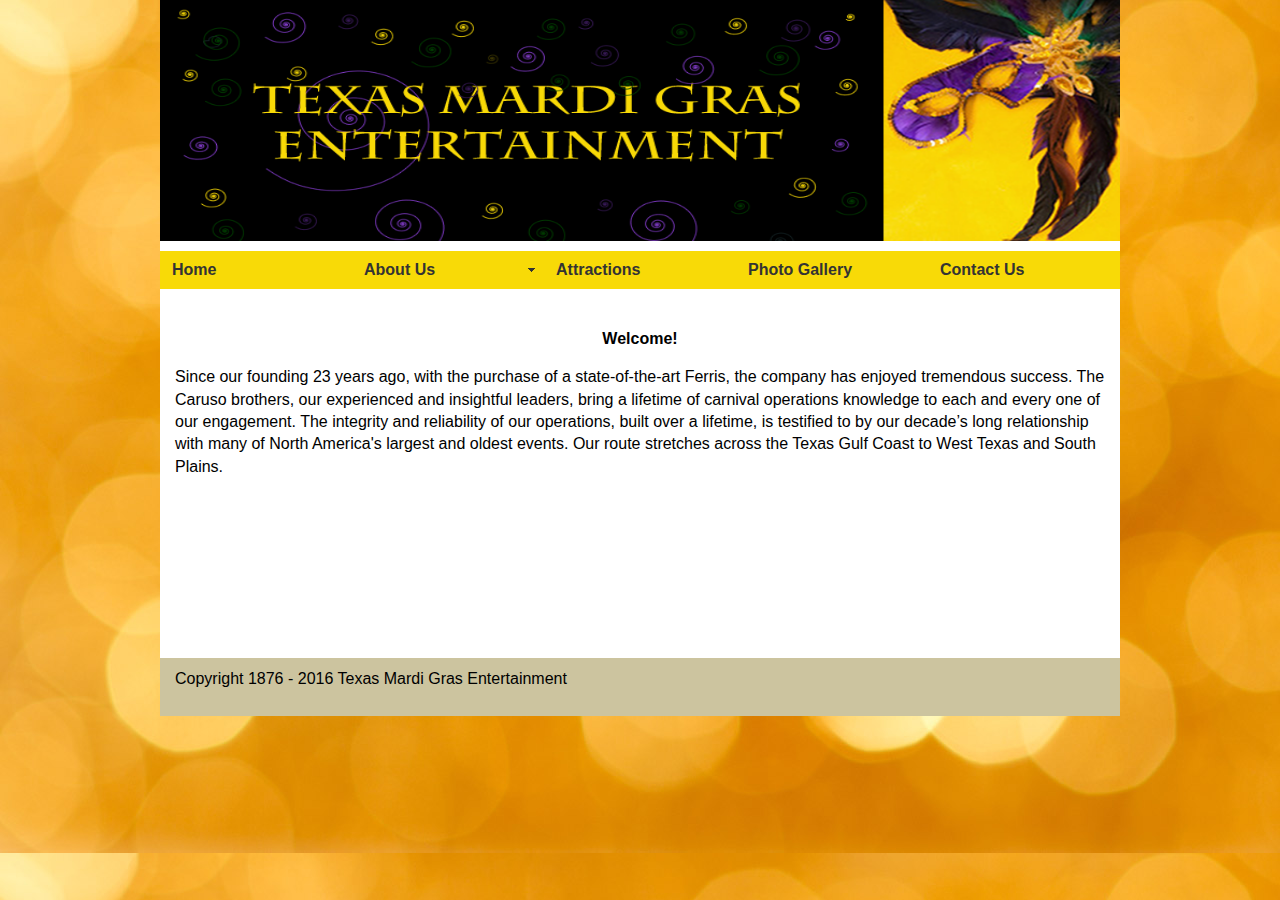
<file: Index.html>
<!DOCTYPE html PUBLIC "-//W3C//DTD XHTML 1.0 Transitional//EN" "http://www.w3.org/TR/xhtml1/DTD/xhtml1-transitional.dtd">
<html xmlns="http://www.w3.org/1999/xhtml">
<head>
<meta http-equiv="Content-Type" content="text/html; charset=utf-8" />
<!-- TemplateBeginEditable name="doctitle" -->
<title>Index</title>
<!-- TemplateEndEditable -->
<!-- TemplateBeginEditable name="head" -->
<!-- TemplateEndEditable -->
<style type="text/css">
<!--
body {
	font: 100%/1.4 Verdana, Arial, Helvetica, sans-serif;
	background-color: #000000;
	margin: 0;
	padding: 0;
	color: #000;
	background-image: url(assets/gold.jpg);
	background-repeat: repeat;
}

/* ~~ Element/tag selectors ~~ */
ul, ol, dl { /* Due to variations between browsers, it's best practices to zero padding and margin on lists. For consistency, you can either specify the amounts you want here, or on the list items (LI, DT, DD) they contain. Remember that what you do here will cascade to the .nav list unless you write a more specific selector. */
	padding: 0;
	margin: 0;
}
h1, h2, h3, h4, h5, h6, p {
	margin-top: 0;	 /* removing the top margin gets around an issue where margins can escape from their containing div. The remaining bottom margin will hold it away from any elements that follow. */
	padding-right: 15px;
	padding-left: 15px; /* adding the padding to the sides of the elements within the divs, instead of the divs themselves, gets rid of any box model math. A nested div with side padding can also be used as an alternate method. */
	font-size: 16px;
}
a img { /* this selector removes the default blue border displayed in some browsers around an image when it is surrounded by a link */
	border: none;
}
/* ~~ Styling for your site's links must remain in this order - including the group of selectors that create the hover effect. ~~ */
a:link {
	color: #42413C;
	text-decoration: underline; /* unless you style your links to look extremely unique, it's best to provide underlines for quick visual identification */
}
a:visited {
	color: #6E6C64;
	text-decoration: underline;
}
a:hover, a:active, a:focus { /* this group of selectors will give a keyboard navigator the same hover experience as the person using a mouse. */
	text-decoration: none;
}

/* ~~ this fixed width container surrounds the other divs ~~ */
.container {
	width: 960px;
	background-color: #FFF;
	margin: 0 auto; /* the auto value on the sides, coupled with the width, centers the layout */
}

/* ~~ the header is not given a width. It will extend the full width of your layout. It contains an image placeholder that should be replaced with your own linked logo ~~ */
.header {
	background-color: #ADB96E;
}

/* ~~ This is the layout information. ~~ 

1) Padding is only placed on the top and/or bottom of the div. The elements within this div have padding on their sides. This saves you from any "box model math". Keep in mind, if you add any side padding or border to the div itself, it will be added to the width you define to create the *total* width. You may also choose to remove the padding on the element in the div and place a second div within it with no width and the padding necessary for your design.

*/

.content {
	padding: 10px 0;
	font-size: 16px;
}

/* ~~ The footer ~~ */
.footer {
	padding: 10px 0;
	background-color: #CCC49F;
	font-size: 10px;
}

/* ~~ miscellaneous float/clear classes ~~ */
.fltrt {  /* this class can be used to float an element right in your page. The floated element must precede the element it should be next to on the page. */
	float: right;
	margin-left: 8px;
}
.fltlft { /* this class can be used to float an element left in your page. The floated element must precede the element it should be next to on the page. */
	float: left;
	margin-right: 8px;
}
.clearfloat { /* this class can be placed on a <br /> or empty div as the final element following the last floated div (within the #container) if the #footer is removed or taken out of the #container */
	clear:both;
	height:0;
	font-size: 1px;
	line-height: 0px;
}
-->
</style>
<link href="SpryAssets/SpryMenuBarHorizontal.css" rel="stylesheet" type="text/css" />
<style type="text/css">
body,td,th {
	font-family: Arial, Helvetica, sans-serif;
}
</style>
<script src="SpryAssets/SpryMenuBar.js" type="text/javascript"></script>
</head>

<body>

<div class="container">
  <div class="header"><!-- end .header --><a href="#"><img src="Banner2.fw.png" alt="banner" width="960" height="241" align="texttop" /></a></div>
  <div class="content">
    <ul id="MenuBar2" class="MenuBarHorizontal">
      <li><a href="Index.html">Home</a>      </li>
      <li><a href="#" class="MenuBarItemSubmenu">About Us</a>
        <ul>
          <li><a href="Learning the lingo.html">Learning the Lingo</a></li>
        </ul>
      </li>
      <li><a href="Attractions.html">Attractions</a></li>
      <li><a href="Photo Gallery.html">Photo Gallery</a></li>
      <li><a href="Contact Us.html">Contact Us</a></li>
    </ul>
    <p>&nbsp;</p>
    <p align="center">
    <h1 align="center">Welcome!</h1>
    </p> 
    <p>Since our founding 23 years ago, with the purchase of a state-of-the-art Ferris, the company has enjoyed tremendous success. The Caruso brothers, our experienced and insightful leaders, bring a lifetime of carnival operations knowledge to each and every one of our engagement. The integrity and reliability of our operations, built over a lifetime, is testified to by our decade’s long relationship with many of North America's largest and oldest events. Our route stretches across the Texas Gulf Coast to West Texas and South Plains.</p>
    <p>&nbsp;</p>
    <p>&nbsp;</p>
    <p>&nbsp;</p>
    <p>&nbsp;</p>
  <!-- end .content --></div>
  <div class="footer">
    <p>Copyright 1876 - 2016 Texas Mardi Gras Entertainment</p>
    <!-- end .footer --></div>
  <!-- end .container --></div>
<script type="text/javascript">
var MenuBar1 = new Spry.Widget.MenuBar("MenuBar1", {imgDown:"SpryAssets/SpryMenuBarDownHover.gif", imgRight:"SpryAssets/SpryMenuBarRightHover.gif"});
var MenuBar2 = new Spry.Widget.MenuBar("MenuBar2", {imgDown:"SpryAssets/SpryMenuBarDownHover.gif", imgRight:"SpryAssets/SpryMenuBarRightHover.gif"});
</script>
</body>
</html>
</file>
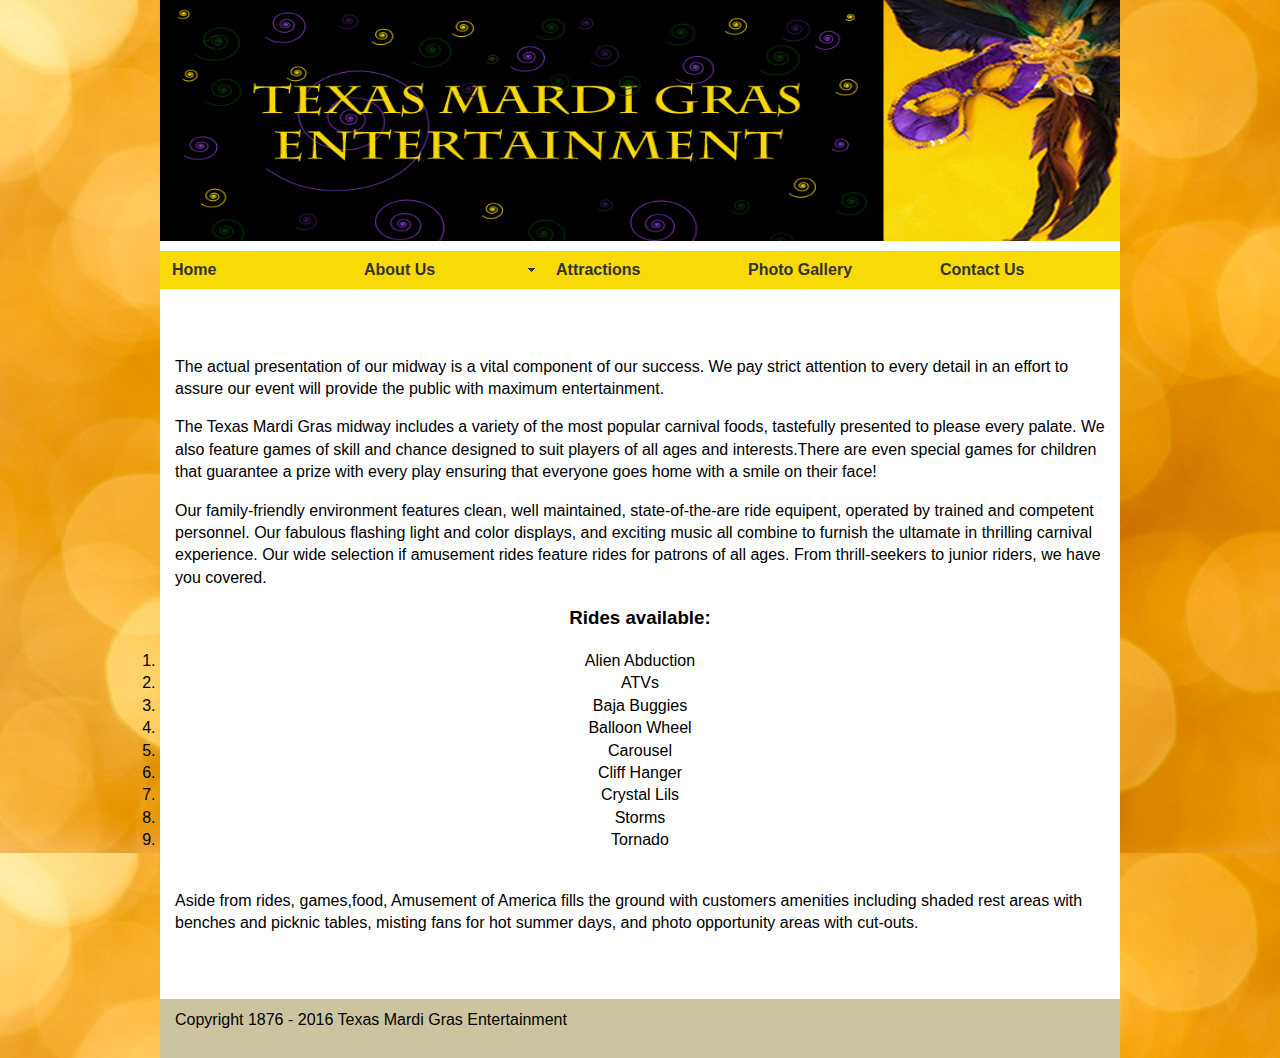
<file: Attractions.html>
<!DOCTYPE html PUBLIC "-//W3C//DTD XHTML 1.0 Transitional//EN" "http://www.w3.org/TR/xhtml1/DTD/xhtml1-transitional.dtd">
<html xmlns="http://www.w3.org/1999/xhtml">
<head>
<meta http-equiv="Content-Type" content="text/html; charset=utf-8" />
<title>Attractions</title>
<style type="text/css">
<!--
body {
	font: 100%/1.4 Verdana, Arial, Helvetica, sans-serif;
	background-color: #000000;
	margin: 0;
	padding: 0;
	color: #000;
	background-image: url(assets/gold.jpg);
	background-repeat: repeat;
}

/* ~~ Element/tag selectors ~~ */
ul, ol, dl { /* Due to variations between browsers, it's best practices to zero padding and margin on lists. For consistency, you can either specify the amounts you want here, or on the list items (LI, DT, DD) they contain. Remember that what you do here will cascade to the .nav list unless you write a more specific selector. */
	padding: 0;
	margin: 0;
}
h1, h2, h3, h4, h5, h6, p {
	margin-top: 0;	 /* removing the top margin gets around an issue where margins can escape from their containing div. The remaining bottom margin will hold it away from any elements that follow. */
	padding-right: 15px;
	padding-left: 15px; /* adding the padding to the sides of the elements within the divs, instead of the divs themselves, gets rid of any box model math. A nested div with side padding can also be used as an alternate method. */
}
a img { /* this selector removes the default blue border displayed in some browsers around an image when it is surrounded by a link */
	border: none;
}
/* ~~ Styling for your site's links must remain in this order - including the group of selectors that create the hover effect. ~~ */
a:link {
	color: #42413C;
	text-decoration: underline; /* unless you style your links to look extremely unique, it's best to provide underlines for quick visual identification */
}
a:visited {
	color: #6E6C64;
	text-decoration: underline;
}
a:hover, a:active, a:focus { /* this group of selectors will give a keyboard navigator the same hover experience as the person using a mouse. */
	text-decoration: none;
}

/* ~~ this fixed width container surrounds the other divs ~~ */
.container {
	width: 960px;
	background-color: #FFF;
	margin: 0 auto; /* the auto value on the sides, coupled with the width, centers the layout */
}

/* ~~ the header is not given a width. It will extend the full width of your layout. It contains an image placeholder that should be replaced with your own linked logo ~~ */
.header {
	background-color: #ADB96E;
}

/* ~~ This is the layout information. ~~ 

1) Padding is only placed on the top and/or bottom of the div. The elements within this div have padding on their sides. This saves you from any "box model math". Keep in mind, if you add any side padding or border to the div itself, it will be added to the width you define to create the *total* width. You may also choose to remove the padding on the element in the div and place a second div within it with no width and the padding necessary for your design.

*/

.content {

	padding: 10px 0;
}

/* ~~ The footer ~~ */
.footer {
	padding: 10px 0;
	background-color: #CCC49F;
}

/* ~~ miscellaneous float/clear classes ~~ */
.fltrt {  /* this class can be used to float an element right in your page. The floated element must precede the element it should be next to on the page. */
	float: right;
	margin-left: 8px;
}
.fltlft { /* this class can be used to float an element left in your page. The floated element must precede the element it should be next to on the page. */
	float: left;
	margin-right: 8px;
}
.clearfloat { /* this class can be placed on a <br /> or empty div as the final element following the last floated div (within the #container) if the #footer is removed or taken out of the #container */
	clear:both;
	height:0;
	font-size: 1px;
	line-height: 0px;
}
-->
</style>
<link href="SpryAssets/SpryMenuBarHorizontal.css" rel="stylesheet" type="text/css" />
<script src="SpryAssets/SpryMenuBar.js" type="text/javascript"></script>
</head>

<body>

<div class="container">
  <div class="header"><img src="Banner2.fw.png" width="960" height="241" alt="banner" /><!-- end .header --></div>
  <div class="content">
  <ul id="MenuBar1" class="MenuBarHorizontal">
    <li><a href="Index.html">Home</a>      </li>
    <li><a href="#" class="MenuBarItemSubmenu">About Us</a>
      <ul>
        <li><a href="Learning the lingo.html">Learning the Lingo</a></li>
      </ul>
    </li>
    <li><a href="Attractions.html">Attractions</a>      </li>
    <li><a href="Photo Gallery.html">Photo Gallery</a>      </li>
    <li><a href="Contact Us.html">Contact Us</a></li>
  </ul>
<h1>&nbsp;</h1>
<p>The actual presentation of our midway is a vital component of our success. We pay strict attention to every detail in an effort to assure our event will provide the public with maximum entertainment.</p>
<p>The Texas Mardi Gras midway includes a variety of the most popular carnival foods, tastefully presented to please every palate. We also feature games of skill and chance designed to suit players of all ages and interests.There are even special games for children that guarantee a prize with every play ensuring that everyone goes home with a smile on their face!</p>
<p>Our family-friendly environment features clean, well maintained, state-of-the-are ride equipent, operated by trained and competent personnel. Our fabulous flashing light and color displays, and exciting music all combine to furnish the ultamate in thrilling carnival experience. Our wide selection if amusement rides feature rides for patrons of all ages. From thrill-seekers to junior riders, we have you covered.</p>
<h3 align="center"><strong>Rides available:</strong></h3>
<ol>
  <li>
    <div align="center">Alien Abduction</div>
  </li>
  <li>
    <div align="center">ATVs</div>
  </li>
  <li>
    <div align="center">Baja Buggies</div>
  </li>
  <li>
    <div align="center">Balloon Wheel</div>
  </li>
  <li>
    <div align="center">Carousel</div>
  </li>
  <li>
    <div align="center">Cliff Hanger</div>
  </li>
  <li>
    <div align="center">Crystal Lils</div>
  </li>
  <li>
    <div align="center">Storms</div>
  </li>
  <li>
    <div align="center">Tornado</div>
  </li>
</ol>
<p align="center">&nbsp;</p>
<p>Aside from rides, games,food, Amusement of America fills the ground with customers amenities including shaded rest areas with benches and picknic tables, misting fans for hot summer days, and photo opportunity areas with cut-outs.</p>
    <p>&nbsp;</p>
  <!-- end .content --></div>
  <div class="footer">
    <p>Copyright 1876 - 2016 Texas Mardi Gras Entertainment</p>
    <!-- end .footer --></div>
<!-- end .container --></div>
<script type="text/javascript">
var MenuBar1 = new Spry.Widget.MenuBar("MenuBar1", {imgDown:"SpryAssets/SpryMenuBarDownHover.gif", imgRight:"SpryAssets/SpryMenuBarRightHover.gif"});
</script>
</body>
</html>
</file>
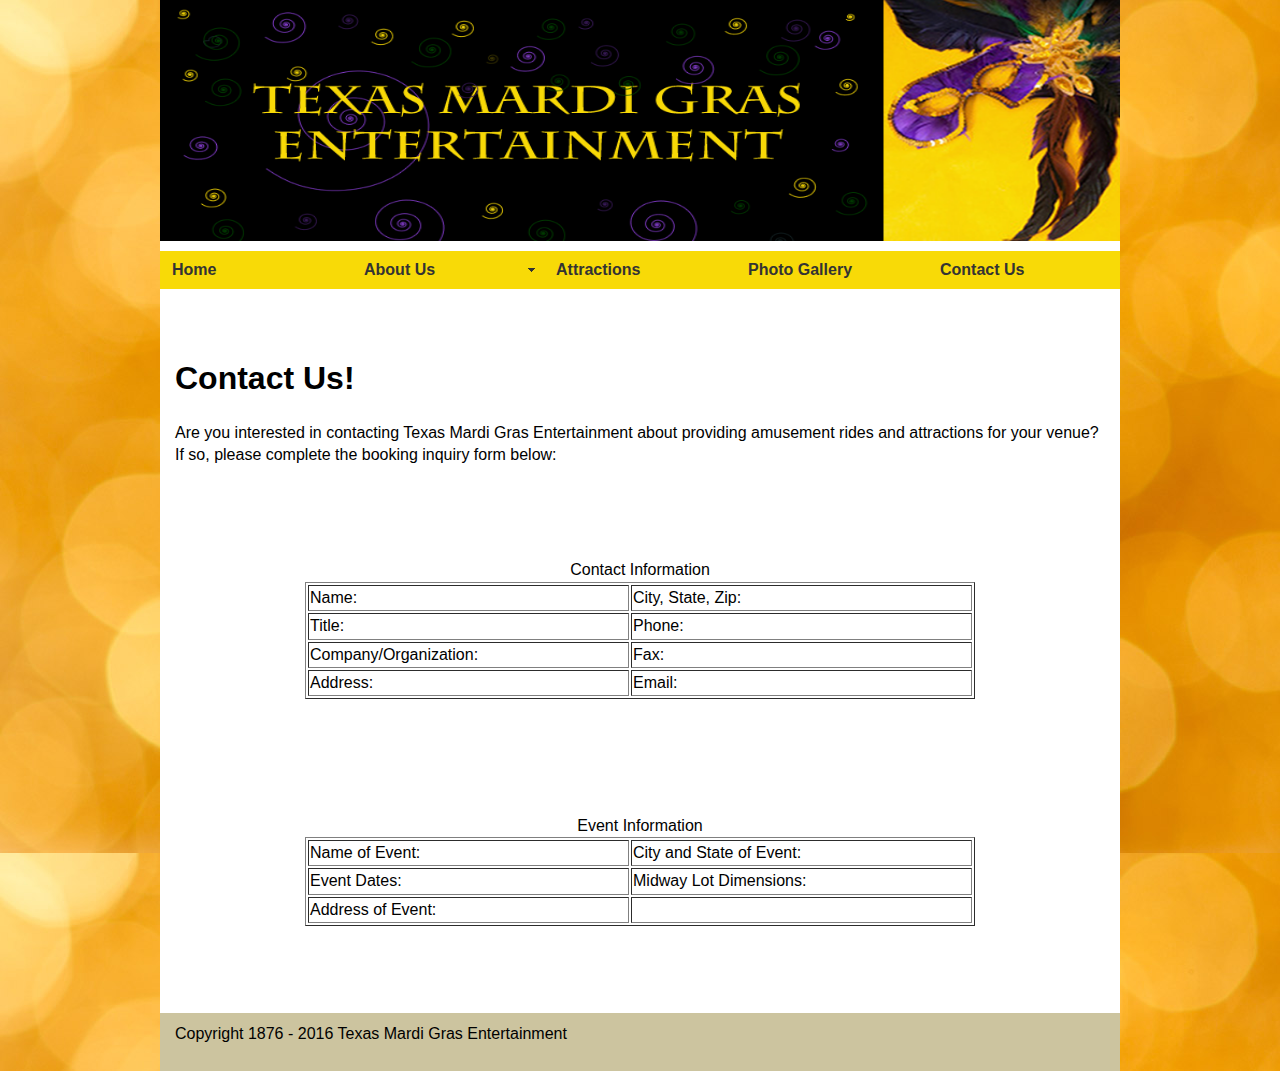
<file: Contact Us.html>
<!DOCTYPE html PUBLIC "-//W3C//DTD XHTML 1.0 Transitional//EN" "http://www.w3.org/TR/xhtml1/DTD/xhtml1-transitional.dtd">
<html xmlns="http://www.w3.org/1999/xhtml">
<head>
<meta http-equiv="Content-Type" content="text/html; charset=utf-8" />
<title>Contact Us</title>
<style type="text/css">
<!--
body {
	font: 100%/1.4 Verdana, Arial, Helvetica, sans-serif;
	background-color: #000000;
	margin: 0;
	padding: 0;
	color: #000;
	background-image: url(assets/gold.jpg);
	background-repeat: repeat;
}

/* ~~ Element/tag selectors ~~ */
ul, ol, dl { /* Due to variations between browsers, it's best practices to zero padding and margin on lists. For consistency, you can either specify the amounts you want here, or on the list items (LI, DT, DD) they contain. Remember that what you do here will cascade to the .nav list unless you write a more specific selector. */
	padding: 0;
	margin: 0;
}
h1, h2, h3, h4, h5, h6, p {
	margin-top: 0;	 /* removing the top margin gets around an issue where margins can escape from their containing div. The remaining bottom margin will hold it away from any elements that follow. */
	padding-right: 15px;
	padding-left: 15px; /* adding the padding to the sides of the elements within the divs, instead of the divs themselves, gets rid of any box model math. A nested div with side padding can also be used as an alternate method. */
}
a img { /* this selector removes the default blue border displayed in some browsers around an image when it is surrounded by a link */
	border: none;
}
/* ~~ Styling for your site's links must remain in this order - including the group of selectors that create the hover effect. ~~ */
a:link {
	color: #42413C;
	text-decoration: underline; /* unless you style your links to look extremely unique, it's best to provide underlines for quick visual identification */
}
a:visited {
	color: #6E6C64;
	text-decoration: underline;
}
a:hover, a:active, a:focus { /* this group of selectors will give a keyboard navigator the same hover experience as the person using a mouse. */
	text-decoration: none;
}

/* ~~ this fixed width container surrounds the other divs ~~ */
.container {
	width: 960px;
	background-color: #FFF;
	margin: 0 auto; /* the auto value on the sides, coupled with the width, centers the layout */
}

/* ~~ the header is not given a width. It will extend the full width of your layout. It contains an image placeholder that should be replaced with your own linked logo ~~ */
.header {
	background-color: #ADB96E;
}

/* ~~ This is the layout information. ~~ 

1) Padding is only placed on the top and/or bottom of the div. The elements within this div have padding on their sides. This saves you from any "box model math". Keep in mind, if you add any side padding or border to the div itself, it will be added to the width you define to create the *total* width. You may also choose to remove the padding on the element in the div and place a second div within it with no width and the padding necessary for your design.

*/

.content {

	padding: 10px 0;
}

/* ~~ The footer ~~ */
.footer {
	padding: 10px 0;
	background-color: #CCC49F;
}

/* ~~ miscellaneous float/clear classes ~~ */
.fltrt {  /* this class can be used to float an element right in your page. The floated element must precede the element it should be next to on the page. */
	float: right;
	margin-left: 8px;
}
.fltlft { /* this class can be used to float an element left in your page. The floated element must precede the element it should be next to on the page. */
	float: left;
	margin-right: 8px;
}
.clearfloat { /* this class can be placed on a <br /> or empty div as the final element following the last floated div (within the #container) if the #footer is removed or taken out of the #container */
	clear:both;
	height:0;
	font-size: 1px;
	line-height: 0px;
}
.container .content table {
	text-align: left;
}
.container .content table tr td div {
	text-align: left;
}
-->
</style>
<link href="SpryAssets/SpryMenuBarHorizontal.css" rel="stylesheet" type="text/css" />
<script src="SpryAssets/SpryMenuBar.js" type="text/javascript"></script>
</head>

<body bgcolor="#EBD7FF">

<div class="container">
  <div class="header"><img src="Banner2.fw.png" width="960" height="241" alt="banner" /><!-- end .header --></div>
  <div class="content">
    <ul id="MenuBar1" class="MenuBarHorizontal">
      <li><a href="Index.html">Home</a></li>
      <li><a href="#" class="MenuBarItemSubmenu">About Us</a>
        <ul>
          <li><a href="Learning the lingo.html">Learning the Lingo</a></li>
        </ul>
      </li>
      <li><a href="Attractions.html">Attractions</a></li>
      <li><a href="Photo Gallery.html">Photo Gallery</a></li>
      <li><a href="Contact Us.html">Contact Us</a></li>
    </ul>
    <h1>&nbsp;</h1>
    <h1>Contact Us!</h1>
    <p>Are you interested in contacting Texas Mardi Gras Entertainment about providing amusement rides and attractions for your venue? If so, please complete the booking inquiry form below:</p>
    <p>&nbsp;</p>
    <p align="center">&nbsp;</p>
    <table width="670" border="1" align="center">
      <caption>
        Contact Information
      </caption>
      <tr>
        <td width="317" scope="row"><div align="center">Name:</div></td>
        <td width="337"><div align="center">City, State, Zip:</div></td>
      </tr>
      <tr>
        <td scope="row"><div align="center">Title:</div></td>
        <td><div align="center">Phone:</div></td>
      </tr>
      <tr>
        <td scope="row"><div align="center">Company/Organization:</div></td>
        <td><div align="center">Fax:</div></td>
      </tr>
      <tr>
        <td scope="row"><div align="center">Address:</div></td>
        <td><div align="center">Email:</div></td>
      </tr>
    </table>
    <p>&nbsp;</p>
    <p>&nbsp;</p>
    <p>&nbsp;</p>
    <div align="center">
      <table width="670" border="1">
        <caption>
          Event Information
        </caption>
        <tr>
          <td width="317" scope="row">Name of Event:</td>
          <td width="337">City and State of Event:</td>
        </tr>
        <tr>
          <td scope="row">Event Dates:</td>
          <td>Midway Lot Dimensions:</td>
        </tr>
        <tr>
          <td scope="row">Address of Event:</td>
          <td>&nbsp;</td>
        </tr>
      </table>
    </div>
    <p>&nbsp;</p>
<p>&nbsp;</p>
    <!-- end .content --></div>
  <div class="footer">
    <p>Copyright 1876 - 2016 Texas Mardi Gras Entertainment</p>
    <!-- end .footer --></div>
<!-- end .container --></div>
<script type="text/javascript">
var MenuBar1 = new Spry.Widget.MenuBar("MenuBar1", {imgDown:"SpryAssets/SpryMenuBarDownHover.gif", imgRight:"SpryAssets/SpryMenuBarRightHover.gif"});
</script>
</body>
</html>
</file>
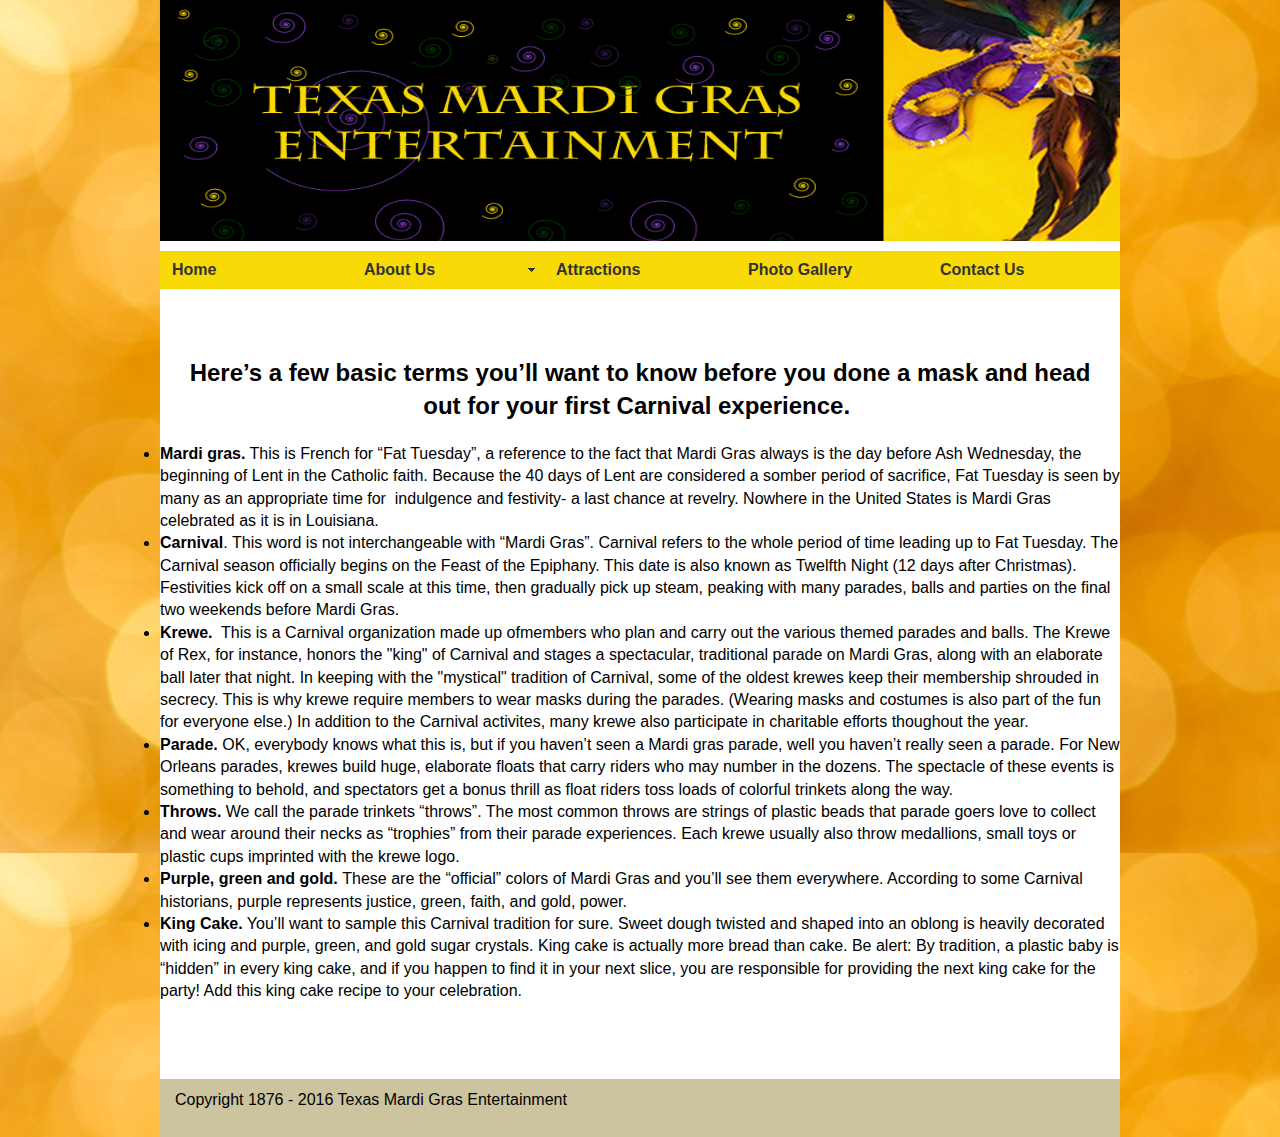
<file: Learning the lingo.html>
<!DOCTYPE html PUBLIC "-//W3C//DTD XHTML 1.0 Transitional//EN" "http://www.w3.org/TR/xhtml1/DTD/xhtml1-transitional.dtd">
<html xmlns="http://www.w3.org/1999/xhtml">
<head>
<meta http-equiv="Content-Type" content="text/html; charset=utf-8" />
<title>Learning the Lingo</title>
<style type="text/css">
<!--
body {
	font: 100%/1.4 Verdana, Arial, Helvetica, sans-serif;
	background-color: #000000;
	margin: 0;
	padding: 0;
	color: #000;
	background-image: url(assets/gold.jpg);
	background-repeat: repeat;
}

/* ~~ Element/tag selectors ~~ */
ul, ol, dl { /* Due to variations between browsers, it's best practices to zero padding and margin on lists. For consistency, you can either specify the amounts you want here, or on the list items (LI, DT, DD) they contain. Remember that what you do here will cascade to the .nav list unless you write a more specific selector. */
	padding: 0;
	margin: 0;
}
h1, h2, h3, h4, h5, h6, p {
	margin-top: 0;	 /* removing the top margin gets around an issue where margins can escape from their containing div. The remaining bottom margin will hold it away from any elements that follow. */
	padding-right: 15px;
	padding-left: 15px; /* adding the padding to the sides of the elements within the divs, instead of the divs themselves, gets rid of any box model math. A nested div with side padding can also be used as an alternate method. */
}
a img { /* this selector removes the default blue border displayed in some browsers around an image when it is surrounded by a link */
	border: none;
}
/* ~~ Styling for your site's links must remain in this order - including the group of selectors that create the hover effect. ~~ */
a:link {
	color: #42413C;
	text-decoration: underline; /* unless you style your links to look extremely unique, it's best to provide underlines for quick visual identification */
}
a:visited {
	color: #6E6C64;
	text-decoration: underline;
}
a:hover, a:active, a:focus { /* this group of selectors will give a keyboard navigator the same hover experience as the person using a mouse. */
	text-decoration: none;
}

/* ~~ this fixed width container surrounds the other divs ~~ */
.container {
	width: 960px;
	background-color: #FFF;
	margin: 0 auto; /* the auto value on the sides, coupled with the width, centers the layout */
}

/* ~~ the header is not given a width. It will extend the full width of your layout. It contains an image placeholder that should be replaced with your own linked logo ~~ */
.header {
	background-color: #ADB96E;
}

/* ~~ This is the layout information. ~~ 

1) Padding is only placed on the top and/or bottom of the div. The elements within this div have padding on their sides. This saves you from any "box model math". Keep in mind, if you add any side padding or border to the div itself, it will be added to the width you define to create the *total* width. You may also choose to remove the padding on the element in the div and place a second div within it with no width and the padding necessary for your design.

*/

.content {

	padding: 10px 0;
}

/* ~~ The footer ~~ */
.footer {
	padding: 10px 0;
	background-color: #CCC49F;
}

/* ~~ miscellaneous float/clear classes ~~ */
.fltrt {  /* this class can be used to float an element right in your page. The floated element must precede the element it should be next to on the page. */
	float: right;
	margin-left: 8px;
}
.fltlft { /* this class can be used to float an element left in your page. The floated element must precede the element it should be next to on the page. */
	float: left;
	margin-right: 8px;
}
.clearfloat { /* this class can be placed on a <br /> or empty div as the final element following the last floated div (within the #container) if the #footer is removed or taken out of the #container */
	clear:both;
	height:0;
	font-size: 1px;
	line-height: 0px;
}
-->
</style>
<link href="SpryAssets/SpryMenuBarHorizontal.css" rel="stylesheet" type="text/css" />
<script src="SpryAssets/SpryMenuBar.js" type="text/javascript"></script>
</head>

<body>

<div class="container">
  <div class="header"><!-- end .header --><img src="Banner2.fw.png" width="960" height="241" alt="banner" longdesc="file:///H|/3rd Period/Texas Mardi Gras Entertainment/Banner2.fw.png" /></div>
  <div class="content">
  <ul id="MenuBar1" class="MenuBarHorizontal">
    <li><a href="Index.html">Home</a>      </li>
    <li><a href="#" class="MenuBarItemSubmenu">About Us</a>
      <ul>
        <li><a href="Learning the lingo.html">Learning the Lingo</a></li>
      </ul>
    </li>
    <li><a href="#">Attractions</a>      </li>
    <li><a href="Photo Gallery.html">Photo Gallery</a>    </li>
    <li><a href="Contact Us.html">Contact Us</a></li>
  </ul>
  <h1>&nbsp;</h1>
  <div>
    <h2 align="center" paraid="380108155" paraeid="{ca06ab06-a0be-4d05-97bc-0396ed948317}{145}"><span xml:lang="EN-US">Here&rsquo;s a few basic terms you&rsquo;ll want to know before you done a mask and head out for your first Carnival experience.</span> </h2>
      <li><span xml:lang="EN-US" paraid="1169428392" paraeid="{ca06ab06-a0be-4d05-97bc-0396ed948317}{153}"><strong> Mardi </strong></span><strong><span xml:lang="EN-US">gras.</span></strong><span xml:lang="EN-US"> This is French for &ldquo;Fat Tuesday&rdquo;, a reference to the fact that Mardi Gras always is the day before Ash Wednesday, the beginning of Lent in the Catholic faith. Because the 40 days of Lent are considered a somber period of sacrifice, Fat Tuesday is seen by many as an appropriate time for  indulgence and festivity- a last chance at revelry. Nowhere in the United States is Mardi Gras celebrated as it is in Louisiana.</span> </li>
          <li><span xml:lang="EN-US" paraid="1211883474" paraeid="{ca06ab06-a0be-4d05-97bc-0396ed948317}{159}"><strong>Carnival</strong></span><span xml:lang="EN-US">. </span><span xml:lang="EN-US">This word is not interchangeable with &ldquo;Mardi Gras&rdquo;. Carnival refers to the whole period of time leading up to Fat Tuesday. The Carnival season officially begins on the Feast of the Epiphany. This date is also known as Twelfth Night (12 days after Christmas). Festivities kick off on a small scale at this time, then gradually pick up steam, peaking with many parades, balls and parties on the final two weekends before Mardi Gras.</span></li>
          <li><span xml:lang="EN-US" paraid="822999220" paraeid="{ca06ab06-a0be-4d05-97bc-0396ed948317}{163}"><strong> Krewe. </strong></span>
            This is a Carnival organization made up ofmembers who plan and carry out the various themed parades and balls. The Krewe of Rex, for instance, honors the &quot;king&quot; of Carnival and stages a spectacular, traditional parade on Mardi Gras, along with an elaborate ball later that night. In keeping with the &quot;mystical&quot; tradition of Carnival, some of the oldest krewes keep their membership shrouded in secrecy. This is why krewe require members to wear masks during the parades. (Wearing masks and costumes is also part of the fun for everyone else.) In addition to the Carnival activites, many krewe also participate in charitable efforts thoughout the year. </li>
          <li><strong>Parade.</strong> OK, everybody knows what this is, but if you  haven&rsquo;t seen a Mardi gras parade, well you haven&rsquo;t really seen a parade. For  New Orleans parades, krewes build huge, elaborate floats that carry riders who  may number in the dozens. The spectacle of these events is something to behold,  and spectators get a bonus thrill as float riders toss loads of colorful  trinkets along the way.</li>
          <li><strong> Throws. </strong>We  call the parade trinkets &ldquo;throws&rdquo;. The most common throws are strings of plastic  beads that parade goers love to collect and wear around their necks as  &ldquo;trophies&rdquo; from their parade experiences. Each krewe usually also throw  medallions, small toys or plastic cups imprinted with the krewe logo.</li>
          <li><strong> Purple,  green and gold. </strong>These are the &ldquo;official&rdquo; colors of Mardi Gras and you&rsquo;ll  see them everywhere. According to some Carnival historians, purple represents  justice, green, faith, and gold, power.</li>
          <li><strong>King  Cake.</strong> You&rsquo;ll want to sample this Carnival tradition for sure. Sweet dough  twisted and shaped into an oblong is heavily decorated with icing and purple,  green, and gold sugar crystals. King cake is actually more bread than cake. Be  alert: By tradition, a plastic baby is &ldquo;hidden&rdquo; in every king cake, and if you  happen to find it in your next slice, you are responsible for providing the  next king cake for the party! Add this king cake recipe to your celebration.
            <h1>&nbsp;</h1>
          </li>
        </ol>
      </ol>
    </div>
  <!-- end .content --></div>
  <div class="footer">
    <p>Copyright 1876 - 2016 Texas Mardi Gras Entertainment</p>
    <!-- end .footer --></div>
  <!-- end .container --></div>
<script type="text/javascript">
var MenuBar1 = new Spry.Widget.MenuBar("MenuBar1", {imgDown:"SpryAssets/SpryMenuBarDownHover.gif", imgRight:"SpryAssets/SpryMenuBarRightHover.gif"});
  </script>
</body>
</html>
</file>
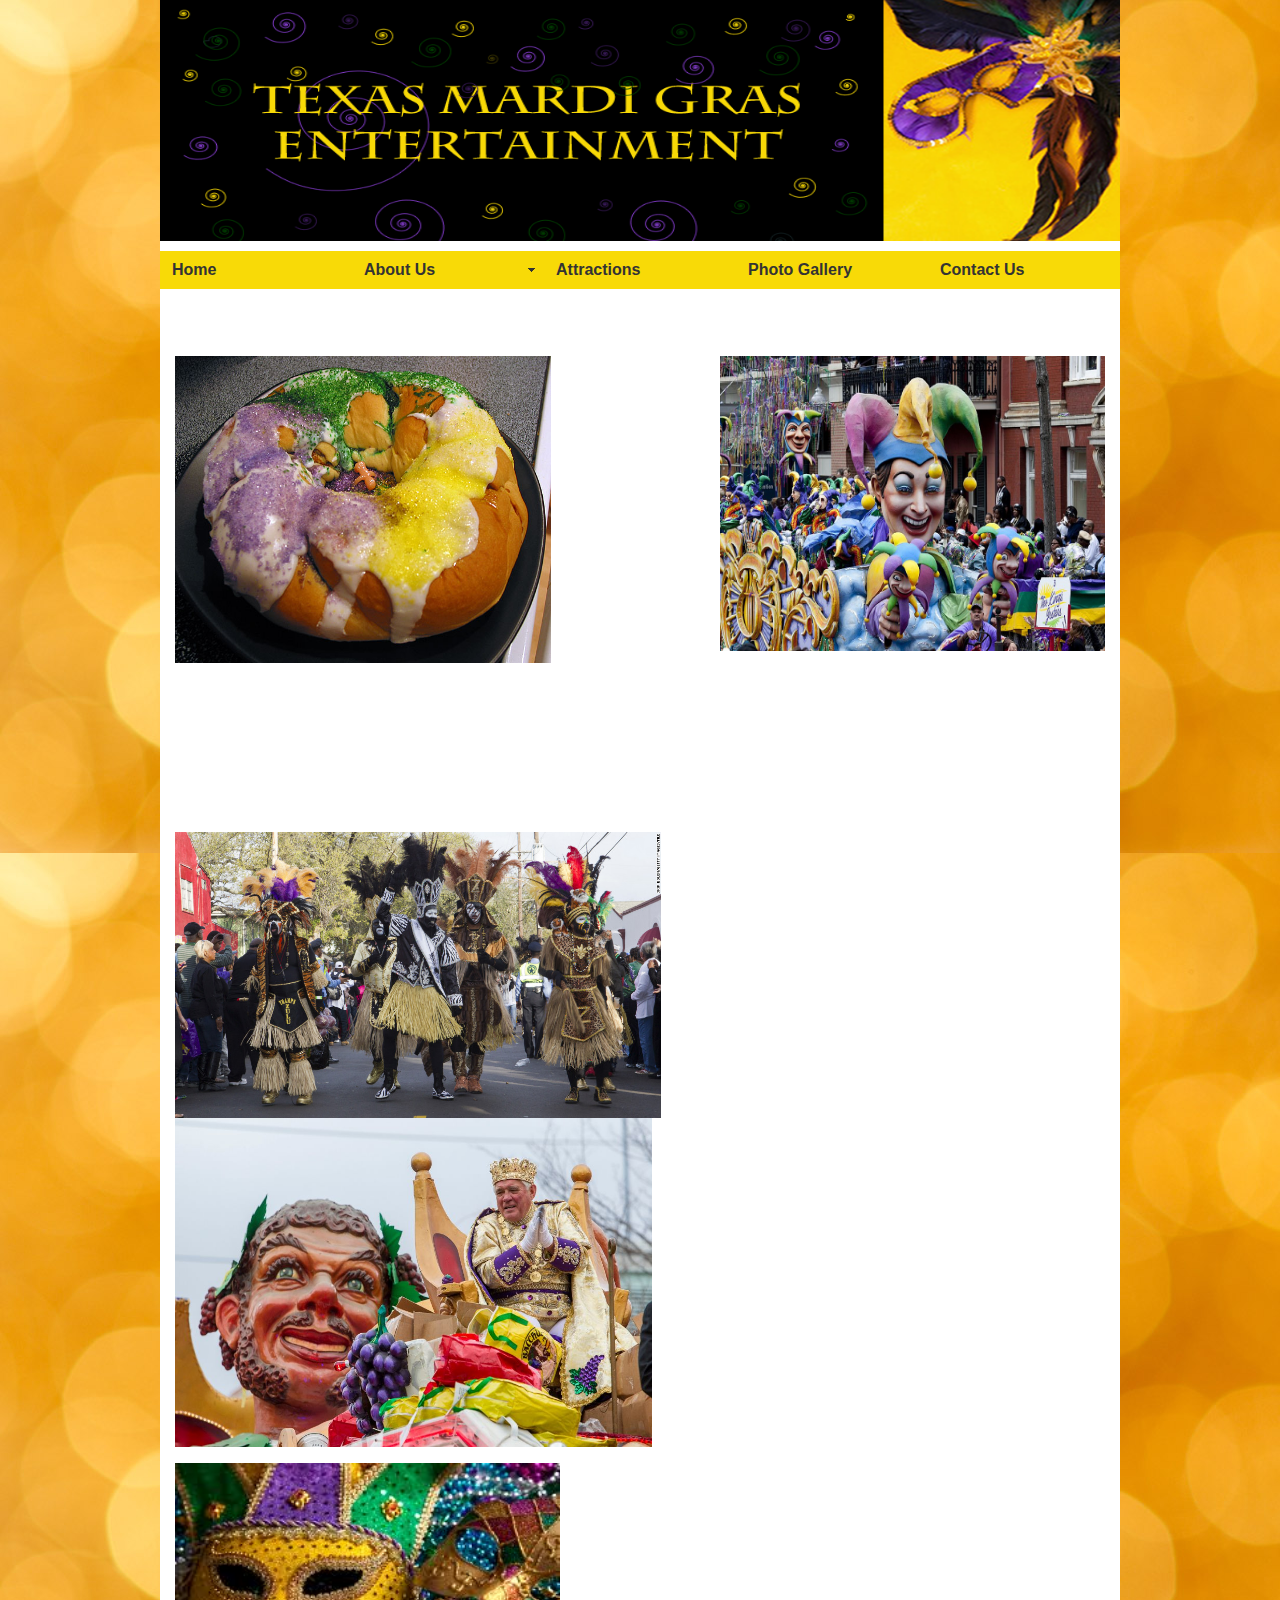
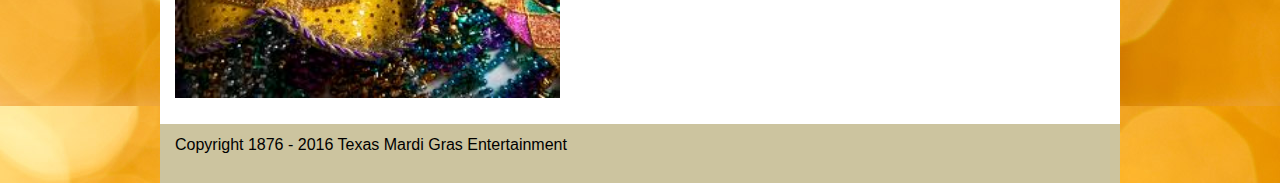
<file: Photo Gallery.html>
<!DOCTYPE html PUBLIC "-//W3C//DTD XHTML 1.0 Transitional//EN" "http://www.w3.org/TR/xhtml1/DTD/xhtml1-transitional.dtd">
<html xmlns="http://www.w3.org/1999/xhtml">
<head>
<meta http-equiv="Content-Type" content="text/html; charset=utf-8" />
<title>Photo Gallery</title>
<style type="text/css">
<!--
body {
	font: 100%/1.4 Verdana, Arial, Helvetica, sans-serif;
	background-color: #000000;
	margin: 0;
	padding: 0;
	color: #000;
	background-image: url(assets/gold.jpg);
	background-repeat: repeat;
}

/* ~~ Element/tag selectors ~~ */
ul, ol, dl { /* Due to variations between browsers, it's best practices to zero padding and margin on lists. For consistency, you can either specify the amounts you want here, or on the list items (LI, DT, DD) they contain. Remember that what you do here will cascade to the .nav list unless you write a more specific selector. */
	padding: 0;
	margin: 0;
}
h1, h2, h3, h4, h5, h6, p {
	margin-top: 0;	 /* removing the top margin gets around an issue where margins can escape from their containing div. The remaining bottom margin will hold it away from any elements that follow. */
	padding-right: 15px;
	padding-left: 15px; /* adding the padding to the sides of the elements within the divs, instead of the divs themselves, gets rid of any box model math. A nested div with side padding can also be used as an alternate method. */
}
a img { /* this selector removes the default blue border displayed in some browsers around an image when it is surrounded by a link */
	border: none;
}
/* ~~ Styling for your site's links must remain in this order - including the group of selectors that create the hover effect. ~~ */
a:link {
	color: #42413C;
	text-decoration: underline; /* unless you style your links to look extremely unique, it's best to provide underlines for quick visual identification */
}
a:visited {
	color: #6E6C64;
	text-decoration: underline;
}
a:hover, a:active, a:focus { /* this group of selectors will give a keyboard navigator the same hover experience as the person using a mouse. */
	text-decoration: none;
}

/* ~~ this fixed width container surrounds the other divs ~~ */
.container {
	width: 960px;
	background-color: #FFF;
	margin: 0 auto; /* the auto value on the sides, coupled with the width, centers the layout */
}

/* ~~ the header is not given a width. It will extend the full width of your layout. It contains an image placeholder that should be replaced with your own linked logo ~~ */
.header {
	background-color: #ADB96E;
}

/* ~~ This is the layout information. ~~ 

1) Padding is only placed on the top and/or bottom of the div. The elements within this div have padding on their sides. This saves you from any "box model math". Keep in mind, if you add any side padding or border to the div itself, it will be added to the width you define to create the *total* width. You may also choose to remove the padding on the element in the div and place a second div within it with no width and the padding necessary for your design.

*/

.content {

	padding: 10px 0;
}

/* ~~ The footer ~~ */
.footer {
	padding: 10px 0;
	background-color: #CCC49F;
}

/* ~~ miscellaneous float/clear classes ~~ */
.fltrt {  /* this class can be used to float an element right in your page. The floated element must precede the element it should be next to on the page. */
	float: right;
	margin-left: 8px;
}
.fltlft { /* this class can be used to float an element left in your page. The floated element must precede the element it should be next to on the page. */
	float: left;
	margin-right: 8px;
}
.clearfloat { /* this class can be placed on a <br /> or empty div as the final element following the last floated div (within the #container) if the #footer is removed or taken out of the #container */
	clear:both;
	height:0;
	font-size: 1px;
	line-height: 0px;
}
.float_img_right {
	white-space: normal;
}
-->
</style>
<link href="SpryAssets/SpryMenuBarHorizontal.css" rel="stylesheet" type="text/css" />
<link href="su.css" rel="stylesheet" type="text/css" />
<script src="SpryAssets/SpryMenuBar.js" type="text/javascript"></script>
</head>

<body>

<div class="container">
  <div class="header"><!-- end .header --><img src="Banner2.fw.png" width="960" height="241" alt="banner" /></div>
  <div class="content">
  
    <ul id="MenuBar1" class="MenuBarHorizontal">
      <li><a href="Index.html">Home</a></li>
      <li><a href="#" class="MenuBarItemSubmenu">About Us</a>
        <ul>
          <li><a href="Learning the lingo.html">Learning the Lingo</a></li>
        </ul>
      </li>
      <li><a href="Attractions.html">Attractions</a></li>
      <li><a href="Photo Gallery.html">Photo Gallery</a></li>
      <li><a href="Contact Us.html">Contact Us</a></li>
    </ul>
    <h1>&nbsp;</h1>
    <p><img src="assets/Kingcake.jpg" alt="" name="kingcake" width="376" height="307" id="kingcake" /><img src="assets/experience.jpg" alt="" name="experience" width="385" height="295" class="Img_right_float" id="experience" /></p>
    <p>&nbsp;</p>
    <p>&nbsp;</p>
    <p><!-- end .content --></p>
    <p>&nbsp;</p>
    <p>&nbsp;</p>
    <p><img src="assets/krew.jpg" alt="" name="krew" width="486" height="286" class="Img_left_float" id="krew" /></p>
    <p>&nbsp;</p>
    <p>&nbsp;</p>
    <p>&nbsp;</p>
    <p>&nbsp;</p>
    <p>&nbsp;</p>
    <p>&nbsp;</p>
    <p>&nbsp;</p>
    <p><img src="assets/bacchus.jpg" alt="" name="bacchus" width="477" height="329" id="bacchus" align="bottom" /></p>
    <p><img src="assets/three.jpg" alt="" name="three" width="385" height="235" id="three" /></p>
  </div>
  <div class="footer">
    <p>Copyright 1876 - 2016 Texas Mardi Gras Entertainment</p>
    <!-- end .footer --></div>
<!-- end .container --></div>
<script type="text/javascript">
var MenuBar1 = new Spry.Widget.MenuBar("MenuBar1", {imgDown:"SpryAssets/SpryMenuBarDownHover.gif", imgRight:"SpryAssets/SpryMenuBarRightHover.gif"});
</script>
</body>
</html>
</file>
<file: SpryAssets/SpryMenuBarHorizontal.css>
@charset "UTF-8";

/* SpryMenuBarHorizontal.css - version 0.6 - Spry Pre-Release 1.6.1 */

/* Copyright (c) 2006. Adobe Systems Incorporated. All rights reserved. */

/*******************************************************************************

 LAYOUT INFORMATION: describes box model, positioning, z-order

 *******************************************************************************/

/* The outermost container of the Menu Bar, an auto width box with no margin or padding */
ul.MenuBarHorizontal
{
	margin: 0;
	padding: 0;
	list-style-type: none;
	font-size: 100%;
	cursor: default;
	width: auto;
	font-family: Arial, Helvetica, sans-serif;
	font-style: normal;
	font-weight: bold;
	text-align: center;
}
/* Set the active Menu Bar with this class, currently setting z-index to accomodate IE rendering bug: http://therealcrisp.xs4all.nl/meuk/IE-zindexbug.html */
ul.MenuBarActive
{
	z-index: 1000;
}
/* Menu item containers, position children relative to this container and are a fixed width */
ul.MenuBarHorizontal li
{
	margin: 0;
	padding: 0;
	list-style-type: none;
	font-size: 100%;
	position: relative;
	text-align: left;
	cursor: pointer;
	width: 12em;
	float: left;
}
/* Submenus should appear below their parent (top: 0) with a higher z-index, but they are initially off the left side of the screen (-1000em) */
ul.MenuBarHorizontal ul
{
	margin: 0;
	padding: 0;
	list-style-type: none;
	font-size: 100%;
	z-index: 1020;
	cursor: default;
	width: 8.2em;
	position: absolute;
	left: -1000em;
}
/* Submenu that is showing with class designation MenuBarSubmenuVisible, we set left to auto so it comes onto the screen below its parent menu item */
ul.MenuBarHorizontal ul.MenuBarSubmenuVisible
{
	left: auto;
}
/* Menu item containers are same fixed width as parent */
ul.MenuBarHorizontal ul li
{
	width: 12em;
	float: left;
}
/* Submenus should appear slightly overlapping to the right (95%) and up (-5%) */
ul.MenuBarHorizontal ul ul
{
	position: absolute;
	margin: -5% 0 0 95%;
}
/* Submenu that is showing with class designation MenuBarSubmenuVisible, we set left to 0 so it comes onto the screen */
ul.MenuBarHorizontal ul.MenuBarSubmenuVisible ul.MenuBarSubmenuVisible
{
	left: auto;
	top: 0;
}

/*******************************************************************************

 DESIGN INFORMATION: describes color scheme, borders, fonts

 *******************************************************************************/

/* Submenu containers have borders on all sides */
ul.MenuBarHorizontal ul
{
	border: 1px solid #CCC;
}
/* Menu items are a light gray block with padding and no text decoration */
ul.MenuBarHorizontal a
{
	display: block;
	cursor: pointer;
	background-color: #F8DA07;
	padding: 0.5em 0.75em;
	color: #333;
	text-decoration: none;
}
/* Menu items that have mouse over or focus have a blue background and white text */
ul.MenuBarHorizontal a:hover, ul.MenuBarHorizontal a:focus
{
	background-color: #33C;
	color: #FFF;
}
/* Menu items that are open with submenus are set to MenuBarItemHover with a blue background and white text */
ul.MenuBarHorizontal a.MenuBarItemHover, ul.MenuBarHorizontal a.MenuBarItemSubmenuHover, ul.MenuBarHorizontal a.MenuBarSubmenuVisible
{
	background-color: #33C;
	color: #FFF;
}

/*******************************************************************************

 SUBMENU INDICATION: styles if there is a submenu under a given menu item

 *******************************************************************************/

/* Menu items that have a submenu have the class designation MenuBarItemSubmenu and are set to use a background image positioned on the far left (95%) and centered vertically (50%) */
ul.MenuBarHorizontal a.MenuBarItemSubmenu
{
	background-image: url(SpryMenuBarDown.gif);
	background-repeat: no-repeat;
	background-position: 95% 50%;
}
/* Menu items that have a submenu have the class designation MenuBarItemSubmenu and are set to use a background image positioned on the far left (95%) and centered vertically (50%) */
ul.MenuBarHorizontal ul a.MenuBarItemSubmenu
{
	background-image: url(SpryMenuBarRight.gif);
	background-repeat: no-repeat;
	background-position: 95% 50%;
}
/* Menu items that are open with submenus have the class designation MenuBarItemSubmenuHover and are set to use a "hover" background image positioned on the far left (95%) and centered vertically (50%) */
ul.MenuBarHorizontal a.MenuBarItemSubmenuHover
{
	background-image: url(SpryMenuBarDownHover.gif);
	background-repeat: no-repeat;
	background-position: 95% 50%;
}
/* Menu items that are open with submenus have the class designation MenuBarItemSubmenuHover and are set to use a "hover" background image positioned on the far left (95%) and centered vertically (50%) */
ul.MenuBarHorizontal ul a.MenuBarItemSubmenuHover
{
	background-image: url(SpryMenuBarRightHover.gif);
	background-repeat: no-repeat;
	background-position: 95% 50%;
}

/*******************************************************************************

 BROWSER HACKS: the hacks below should not be changed unless you are an expert

 *******************************************************************************/

/* HACK FOR IE: to make sure the sub menus show above form controls, we underlay each submenu with an iframe */
ul.MenuBarHorizontal iframe
{
	position: absolute;
	z-index: 1010;
	filter:alpha(opacity:0.1);
}
/* HACK FOR IE: to stabilize appearance of menu items; the slash in float is to keep IE 5.0 from parsing */
@media screen, projection
{
	ul.MenuBarHorizontal li.MenuBarItemIE
	{
		display: inline;
		f\loat: left;
		background: #FFF;
	}
}
</file>
<file: su.css>
@charset "utf-8";
.Img_left_float {
	float: left;
}
.Img_right_float {
	float: right;
}
</file>
